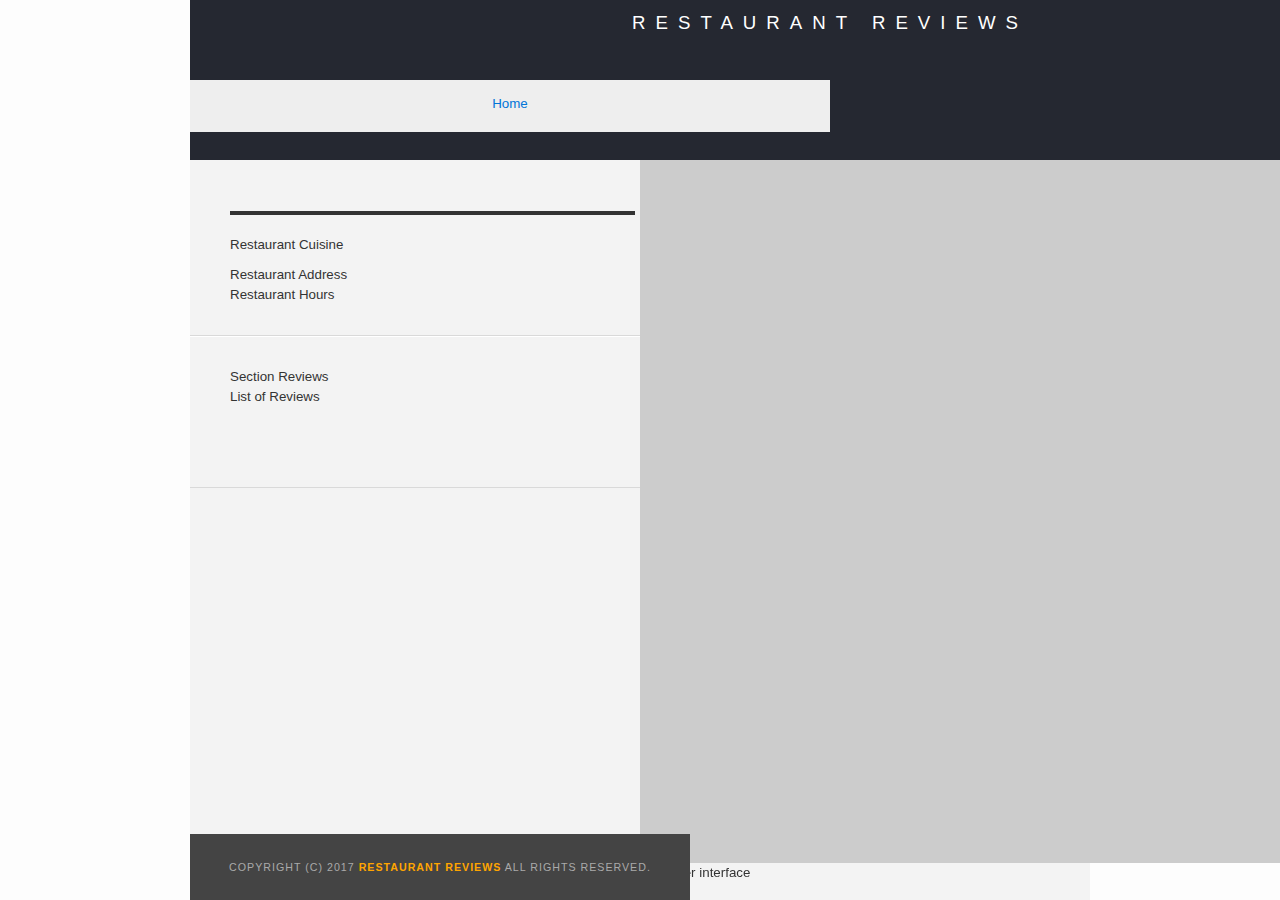
<file: restaurant.html>
<!DOCTYPE html>
<html>

<head>
    <meta charset="utf-8">
    <meta name="viewport" content="width=device-width,initial-scale=1">
  <!-- Normalize.css for better cross-browser consistency -->
  <link rel="stylesheet" src="//normalize-css.googlecode.com/svn/trunk/normalize.css" />
  <!-- Main CSS file -->
  <link rel="stylesheet" href="css/styles.css" type="text/css">
  <link rel="stylesheet" href="css/responsive.css">
  <link href="https://fonts.googleapis.com/css?family=Roboto:300,400,500" rel="stylesheet" type="text/css">
  <link rel="stylesheet" href="https://unpkg.com/leaflet@1.3.1/dist/leaflet.css" integrity="sha512-Rksm5RenBEKSKFjgI3a41vrjkw4EVPlJ3+OiI65vTjIdo9brlAacEuKOiQ5OFh7cOI1bkDwLqdLw3Zg0cRJAAQ==" crossorigin=""/>
  <title>Restaurant Info</title>
</head>

<body class="inside">
  <!-- Beginning header -->
  <header>
    <!-- Beginning nav -->
    <nav>
      <h1><a href="/"  tabindex="1">Restaurant Reviews</a></h1>
    </nav>
    <!-- Beginning breadcrumb -->
    <nav aria-label="Breadcrumb">
    <ul id="breadcrumb" aria-label="aria-breadcrumb">
      <li><a href="/">Home</a></li>
    </ul>
    </nav>
    <!-- End breadcrumb -->
    <!-- End nav -->
  </header>
  <!-- End header -->

  <!-- Beginning main -->
  <main id="maincontent" role="main" tabindex="0" aria-labelledby="maincontent_label">
      <label id="maincontent_label" class="aria-label">Main Content</label>
    <!-- Beginning map -->
   <!-- <section id="map-container">
      <div id="map"></div>
    </section>-->
    <section id="map-container" aria-hidden="true" aria-labelledby="aria-map-description" role="application">
        <div id="map" aria-hidden="true" aria-labelledby="aria-map-description" role="application"></div>
        <label id="aria-map-description" class="aria-label">map user interface</label>
      </section>
    <!-- End map -->
    <!-- Beginning restaurant -->
    <section id="restaurant-container" aria-labelledby="container_label">
      <!--<h1 id="restaurant-name"></h1>
      <img id="restaurant-img">-->
      <div class="restaurant-pretty">
          <h2 id="restaurant-name" tabindex="0"></h2>
          <img id="restaurant-img" tabindex="0">
        </div>
      <!--<p id="restaurant-cuisine"></p>
      <p id="restaurant-address"></p>
      <table id="restaurant-hours"></table>-->
      <div class="restaurant-info">
          <p id="restaurant-cuisine" tabindex="0" aria-labelledby="cuisine_label"></p>
          <label id="cuisine_label" class="aria-label">Restaurant Cuisine</label>
          <p id="restaurant-address" tabindex="0" aria-labelledby="address_label"></p>
          <label id="address_label" class="aria-label">Restaurant Address</label>
         <table id="restaurant-hours" tabindex="0" aria-labelledby="hours_label"></table>
         <label id="hours_label" class="aria-label">Restaurant Hours</label>
        </div>  
    </section>
    <!-- end restaurant -->
    <!-- Beginning reviews -->
    <section id="reviews-container" tabindex="0" aria-labelledby="reviews_label">
        <label id="reviews_label" class="aria-label">Section Reviews</label>
      <ul id="reviews-list" tabindex="0" aria-labelledby="reviews_list_label"></ul>
      <label id="reviews_list_label" class="aria-label">List of Reviews</label>
    </section>
    <!-- End reviews -->
  </main>
  <!-- End main -->

  <!-- Beginning footer -->
  <footer id="footer"tabindex="0" aria-labelledby="footer_label">
    Copyright (c) 2017 <a href="/"><strong>Restaurant Reviews</strong></a> All Rights Reserved.
  </footer>
  <!-- End footer -->
  <script src="https://unpkg.com/leaflet@1.3.1/dist/leaflet.js" integrity="sha512-/Nsx9X4HebavoBvEBuyp3I7od5tA0UzAxs+j83KgC8PU0kgB4XiK4Lfe4y4cgBtaRJQEIFCW+oC506aPT2L1zw==" crossorigin=""></script>
  <!-- Beginning scripts -->
  <!-- Database helpers -->
  <script type="text/javascript" src="js/dbhelper.js"></script>
  <!-- Main javascript file -->
  <script type="text/javascript" src="js/restaurant_info.js"></script>
  <script type="text/javascript" src="js/register.js"></script>
  <!-- Google Maps -->
 <!--  <script async defer src="https://maps.googleapis.com/maps/api/js?key=AIzaSyA_tKbW6A5pQ-eupxI56myUnHLqYCzOjKo&libraries=places&callback=initMap"></script> -->
  <!-- End scripts -->

</body>

</html>
</file>
<file: css/styles.css>
@charset "utf-8";
/* CSS Document */

/*******************************************************/
body, html {
  font-family: Roboto;
  font-size: 12px;
  background-color: #fdfdfd;
  margin: 0;
  padding: 0;
  position: relative;
  width: 100%;
  height: 100%;
  overflow-x: hidden !important;
}

.container {
  display: flex;
  flex-wrap: wrap;
  min-width: 320px;
}
/******************************************************/

body,td,th,p{
	font-family: Arial, Helvetica, sans-serif;
	font-size: 10pt;
	color: #333;
	line-height: 1.5;
}
body {
	background-color: #fdfdfd;
	margin: 0;
	position:relative;
}

ul, li {
	font-family: Arial, Helvetica, sans-serif;
	font-size: 10pt;
	color: #333;
}
a {
	color: orange;
	text-decoration: none;
}
a:hover, a:focus {
	color: #3397db;
	text-decoration: none;
}
a img{
	border: none 0px #fff;
}
h1, h2, h3, h4, h5, h6 {
  font-family: Arial, Helvetica, sans-serif;
  margin: 0 0 20px;
}
article, aside, canvas, details, figcaption, figure, footer, header, hgroup, menu, nav, section {
	display: block;
}
#maincontent {
  background-color: #f3f3f3;
  min-height: 100%;
}
#footer {
  background-color: #444;
  color: #aaa;
  font-size: 8pt;
  letter-spacing: 1px;
  padding: 25px;
  text-align: center;
  text-transform: uppercase;
}
/* ====================== Navigation ====================== */
nav {
  width: 100%;
  height: 80px;
  background-color: #252831;
  text-align:center;
}
nav h1 {
  margin: auto;
}
nav h1 a {
  color: #fff;
  font-size: 14pt;
  font-weight: 200;
  letter-spacing: 10px;
  text-transform: uppercase;
}
#breadcrumb {
    padding: 10px 40px 16px;
    list-style: none;
    background-color: #eee;
    font-size: 17px;
    margin: 0;
    width: calc(50% - 80px);
}

/* Display list items side by side */
#breadcrumb li {
    display: inline;
}

/* Add a slash symbol (/) before/behind each list item */
#breadcrumb li+li:before {
    padding: 8px;
    color: black;
    content: "/\00a0";
}

/* Add a color to all links inside the list */
#breadcrumb li a {
    color: #0275d8;
    text-decoration: none;
}

/* Add a color on mouse-over */
#breadcrumb li a:hover {
    color: #01447e;
    text-decoration: underline;
}
/* ====================== Map ====================== */
#map {
  height: 400px;
  width: 100%;
  background-color: #ccc;
}
/* ====================== Restaurant Filtering ====================== */
.filter-options {
  width: 100%;
  height: 50px;
  background-color: #3397DB;
  align-items: center;
}
.filter-options h2 {
  color: white;
  font-size: 1rem;
  font-weight: normal;
  line-height: 1;
  margin: 0 20px;
}
.filter-options select {
  background-color: white;
  border: 1px solid #fff;
  font-family: Arial,sans-serif;
  font-size: 11pt;
  height: 35px;
  letter-spacing: 0;
  margin: 10px;
  padding: 0 10px;
  width: 200px;
}

/* ====================== Restaurant Listing ====================== */
#restaurants-list {
  background-color: #f3f3f3;
  list-style: outside none none;
  margin: 0;
  padding: 30px 15px 60px;
  text-align: center;
}
#restaurants-list li {
  background-color: #fff;
  border: 2px solid #ccc;
  font-family: Arial,sans-serif;
  margin: 15px;
  min-height: 380px;
  padding: 0 30px 25px;
  text-align: left;
  width: 270px;
}
#restaurants-list .restaurant-img {
  background-color: #ccc;
  display: block;
  margin: 0;
  max-width: 100%;
  min-height: 248px;
  min-width: 100%;
}
#restaurants-list li h1 {
  color: #f18200;
  font-family: Arial,sans-serif;
  font-size: 14pt;
  font-weight: 200;
  letter-spacing: 0;
  line-height: 1.3;
  margin: 20px 0 10px;
  text-transform: uppercase;
}
#restaurants-list p {
  margin: 0;
  font-size: 11pt;
}
#restaurants-list li a {
  background-color: orange;
  border-bottom: 3px solid #eee;
  color: #fff;
  display: inline-block;
  font-size: 10pt;
  margin: 15px 0 0;
  padding: 8px 30px 10px;
  text-align: center;
  text-decoration: none;
  text-transform: uppercase;
}

/* ====================== Restaurant Details ====================== */
.inside header {
  position: fixed;
  top: 0;
  width: 100%;
  z-index: 1000;
}
.inside #map-container {
  background: blue none repeat scroll 0 0;
  height: 87%;
  position: fixed;
  right: 0;
  top: 80px;
  width: 50%;
}
.inside #map {
  background-color: #ccc;
  height: 100%;
  width: 100%;
}
.inside #footer {
  bottom: 0;
  position: absolute;
  width: 50%;
}
#restaurant-name {
  color: #f18200;
  font-family: Arial,sans-serif;
  font-size: 20pt;
  font-weight: 200;
  letter-spacing: 0;
  margin: 15px 0 30px;
  text-transform: uppercase;
  line-height: 1.1;
}
#restaurant-img {
	width: 90%;
}
#restaurant-address {
  font-size: 12pt;
  margin: 10px 0px;
}
#restaurant-cuisine {
  background-color: #333;
  color: #ddd;
  font-size: 12pt;
  font-weight: 300;
  letter-spacing: 10px;
  margin: 0 0 20px;
  padding: 2px 0;
  text-align: center;
  text-transform: uppercase;
	width: 90%;
}
#restaurant-container, #reviews-container {
  border-bottom: 1px solid #d9d9d9;
  border-top: 1px solid #fff;
  padding: 140px 40px 30px;
  width: 50%;
}
#reviews-container {
  padding: 30px 40px 80px;
}
#reviews-container h2 {
  color: #f58500;
  font-size: 24pt;
  font-weight: 300;
  letter-spacing: -1px;
  padding-bottom: 1pt;
}
#reviews-list {
  margin: 0;
  padding: 0;
}
#reviews-list li {
  background-color: #fff;
    border: 2px solid #f3f3f3;
  display: block;
  list-style-type: none;
  margin: 0 0 30px;
  overflow: hidden;
  padding: 0 20px 20px;
  position: relative;
  width: 85%;
}
#reviews-list li p {
  margin: 0 0 10px;
}
#restaurant-hours td {
  color: #666;
}
</file>
<file: css/responsive.css>
@charset "utf-8";
/* CSS Document */

@media only screen and (min-width: 320px) and (max-width: 502px) {

	.filter-selects {	
		margin: 0px 30px;
	}
	
	#restaurant-container{
		flex-flow: column;
	}

	.restaurant-pretty {
		width:100%;		
	}

	.restaurant-info {
		width:100%;
	}
	
	#restaurant-img {
		height: 200px;
		width: auto;		
	}
	
}

@media screen and (min-width: 503px) {

	#restaurants-list li {
	  max-width: 40%;
	}

	#restaurant-address {
		font-size: 12pt;
		padding-left: 10px;
		padding-right: 10px;
	}

}

@media screen and (min-width: 900px) {

	.container, .inside {
		width: 900px;
		margin-left: auto;
		margin-right: auto;
	}
	
	#restaurants-list li {
	  max-width: 25%;
	}
		
}
</file>
